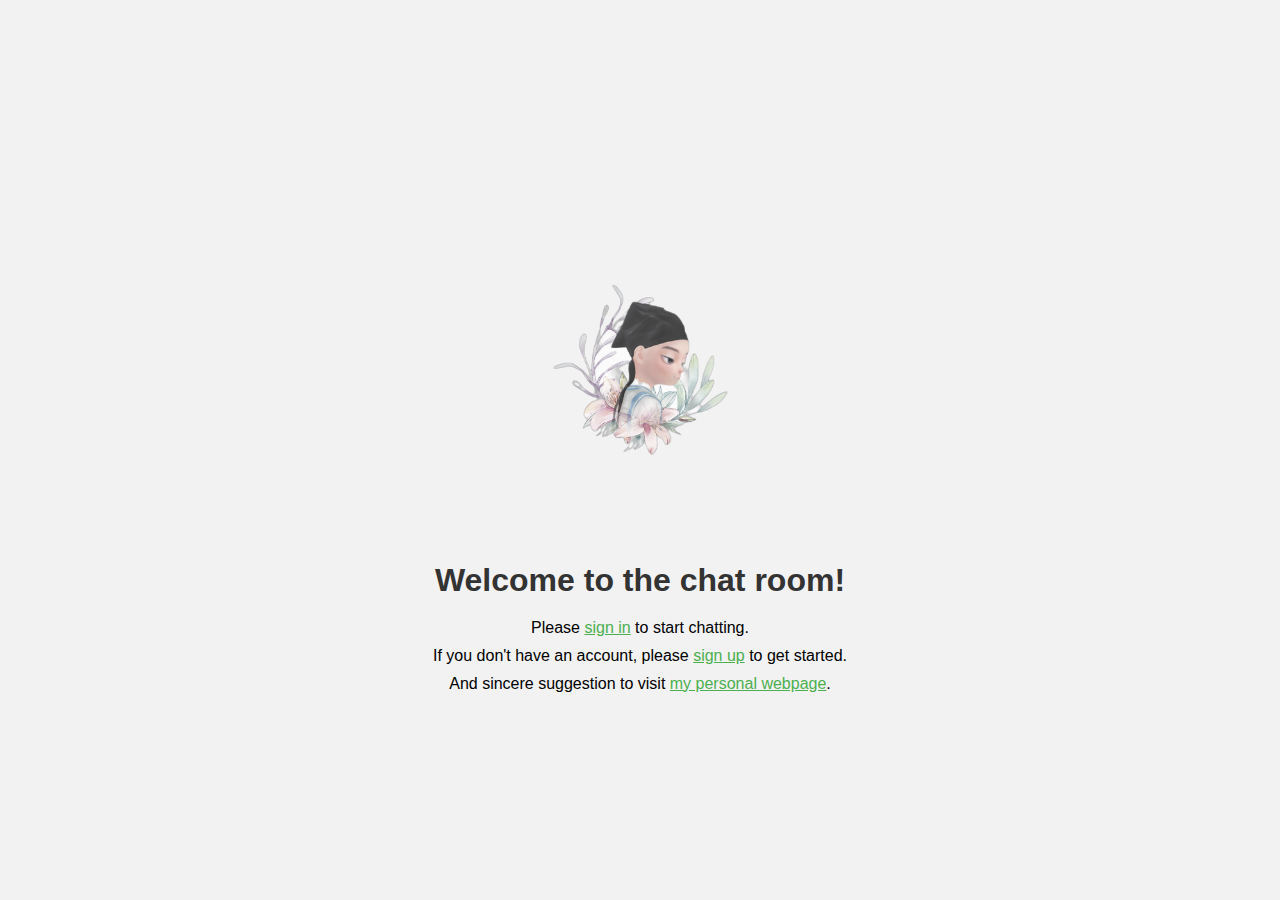
<file: templates/index.html>
<!DOCTYPE html>
<html>
<head>
  <title>Welcome</title>
  <style>
    * {
      box-sizing: border-box;
    }

    body {
      display: flex;
      justify-content: center;
      align-items: center;
      height: 100vh;
      margin: 0;
      background-color: #f2f2f2;
      font-family: Arial, Helvetica, sans-serif;
    }

    .container {
      text-align: center;
    }

    .logo {
      margin-bottom: 0px;
    }

    h1 {
      color: #333333;
      margin: 20px 0;
    }

    p {
      margin: 10px 0;
    }

    a {
      color: #4CAF50;
    }
  </style>
</head>
<body>
<div class="container">
  <img src="../static/images/avator.png" alt="Logo" class="logo" width="200" height="340">
  <h1>Welcome to the chat room!</h1>
  <p>Please <a href="/login">sign in</a> to start chatting.</p>
  <p>If you don't have an account, please <a href="/register">sign up</a> to get started.</p>
  <p>And sincere suggestion to visit <a href="https://elandwoo.github.io">my personal webpage</a>.</p>
</div>
</body>
</html>
</file>
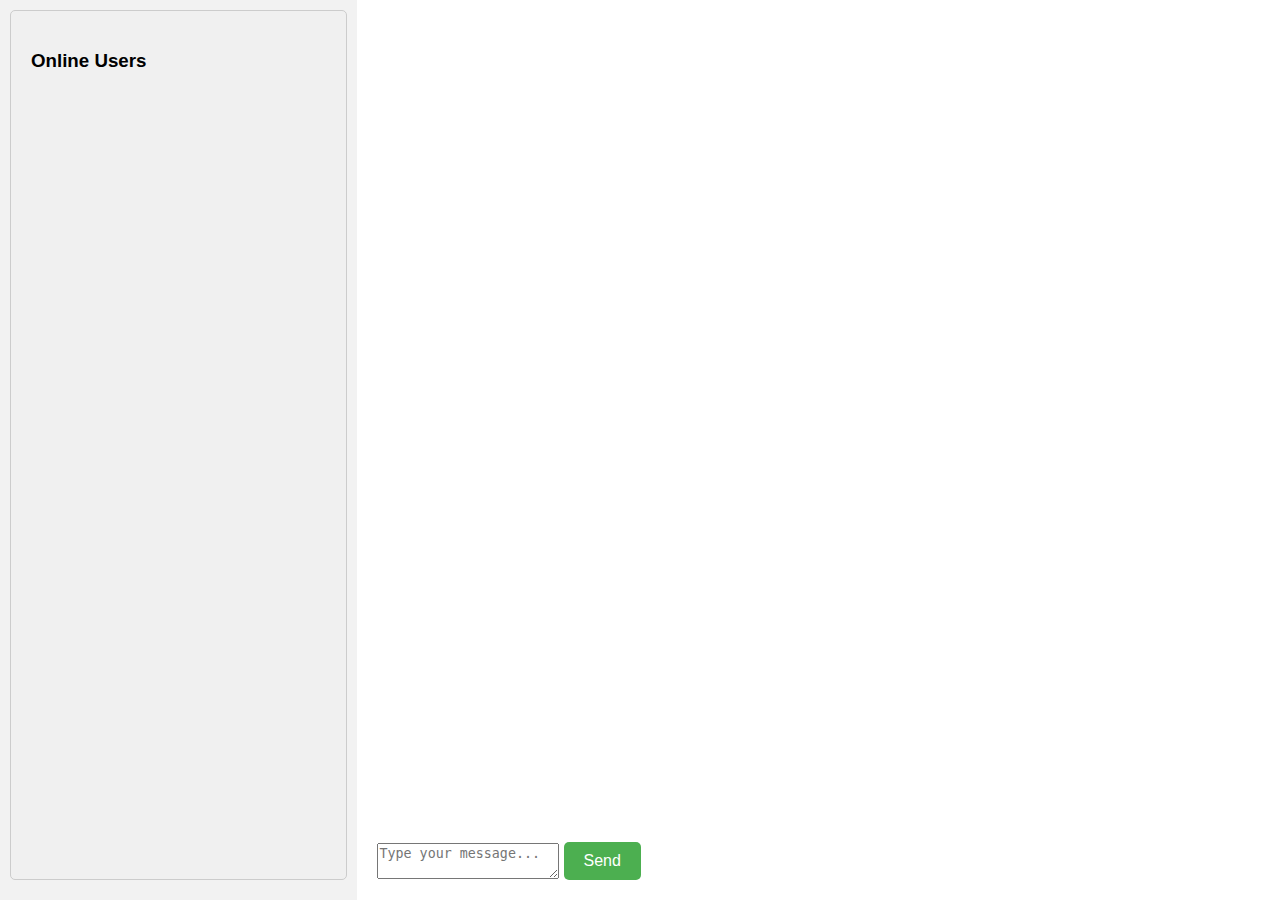
<file: templates/chat.html>
<!DOCTYPE html>
<html lang="en">
<head>
    <meta charset="UTF-8">
    <meta name="viewport" content="width=device-width, initial-scale=1.0">
    <title>Chat Room</title>
    <style>
        * {
            box-sizing: border-box;
        }

        body {
            display: flex;
            height: 100vh;
            background-color: #f2f2f2;
            font-family: Arial, Helvetica, sans-serif;
            margin: 0;
            padding: 0;
        }

        h1 {
            color: #333333;
            text-align: center;
            margin: 20px 0;
        }

        ul {
            list-style: none;
            margin: 0;
            padding: 0;
        }

        li {
            background-color: #ffffff;
            border-radius: 5px;
            box-shadow: 0px 0px 10px 0px rgba(0, 0, 0, 0.1);
            padding: 10px;
            margin: 10px 0;
        }
        .user-list {
          padding: 20px;
          overflow-y: auto;
          margin: 10px;
          border: 1px solid #ccc;
          border-radius: 5px;
          width: 200px;
          height: calc(100% - 30px); /* 确保高度足够显示标题和在线用户列表 */
          flex: 1;
          background-color: #f0f0f0;
        }

        .chat-container {
            flex: 3;
            display: flex;
            flex-direction: column;
            background-color: #fff;
            padding: 20px;
        }

        .messages {
            flex: 1;
            overflow-y: auto;
            padding-bottom: 10px;
        }

        #messages {
            min-height: calc(100% - 150px);
            overflow-y: scroll;
        }

        .input-container {
            display: flex;
            align-items: center;
        }

        input[type="text"] {
            flex: 1;
            padding: 5px;
            border: none;
            border-radius: 5px;
            box-shadow: 0px 0px 10px 0px rgba(0, 0, 0, 0.1);
            margin-right: 10px;
            width: 80%;
            font-size: 16px;
        }

        button {
            padding: 5px 10px;
            margin-left: 5px;
            cursor: pointer;
        }

        #chat-form {
            position: absolute;
            bottom: 0;
            left: 0;
            width: 75%;
            background-color: #f2f2f2;
            padding: 10px;
            box-sizing: border-box;
            display: flex;
        }

        #chat-form input[type="text"] {
            flex: 1;
            padding: 10px;
            border: none;
            border-radius: 5px;
            margin-right: 10px;
            box-sizing: border-box;
        }

        #chat-form button[type="submit"] {
            background-color: #4CAF50;
            color: white;
            padding: 10px 20px;
            border: none;
            border-radius: 5px;
            cursor: pointer;
            transition: background-color 0.2s;
        }

        #chat-form button[type="submit"]:hover {
            background-color: #3e8e41;
        }

        .chat-form-fixed {
            position: fixed;
            bottom: 0;
        }

        button[type="submit"] {
            background-color: #4CAF50;
            color: white;
            padding: 10px 20px;
            border: none;
            border-radius: 5px;
            cursor: pointer;
            transition: background-color 0.2s;
            font-size: 16px;
        }
    </style>
</head>
<body>
<div class="user-list" id="user-list">
    <h3>Online Users</h3>
    <!-- 在线用户列表将在这里显示 -->
</div>

<div class="chat-container">
    <div class="messages" id="messages">
        <!-- 聊天消息将在这里显示 -->
    </div>
    <div class="input-container">
        <textarea type="text" id="message" placeholder="Type your message..."></textarea>
        <button id="submit" type="submit">Send</button>
    </div>

</div>
<script>
    window.addEventListener("DOMContentLoaded", function () {
        var ws = new WebSocket("ws://" + window.location.host + "/ws");

        function handleUserList(data) {
            const userList = document.querySelector(".user-list");
            userList.innerHTML = data.slice("Online users: ".length).replace(/,/g, "<br>");
        }

        function handleMessage(data) {
            const messageContainer = document.getElementById("messages");
            const message = document.createElement("li");

            const parsedMessage = data.split(/:(.+)/, 2);
            const userInfo = parsedMessage[0];
            const msgText = parsedMessage[1].replace(/\n/g, "<br>"); // 将换行符替换为 <br>

            const userElement = document.createElement("strong");
            userElement.innerText = userInfo + ": "; // 使用 innerText 插入用户的名字

            const msgElement = document.createElement("span");
            msgElement.innerHTML = msgText; // 使用 innerHTML 插入消息，这样 <br> 会被解析成HTML换行符

            message.appendChild(userElement);
            message.appendChild(msgElement);

            messageContainer.appendChild(message);
            messageContainer.scrollTop = messageContainer.scrollHeight;
        }

        ws.onopen = function () {
            console.log("Connected to chat");
        };

        ws.onmessage = function (event) {
            const data = event.data;

            if (data.startsWith("Online users: ")) {
                handleUserList(data);
            } else {
                handleMessage(data);
            }
        };

        ws.onclose = function () {
            console.log("Disconnected from chat");
        };
        document.getElementById("message").addEventListener("keydown", function (event) {
            if (event.key === "Enter" && event.shiftKey) { // 检测 Shift+Enter 键的按下
                event.preventDefault(); // 阻止 Shift+Enter 键的默认行为
                const messageInput = document.getElementById("message");
                messageInput.value += "\n"; // 添加换行符
                document.getElementById("submit").click(); // 触发发送消息的事件
            }
        });

        document.getElementById("submit").addEventListener("click", function (event) {
            event.preventDefault();
            const messageInput = document.getElementById("message");
            ws.send(messageInput.value);
            messageInput.value = "";
        });
    });
</script>
</body>
</html>
</file>
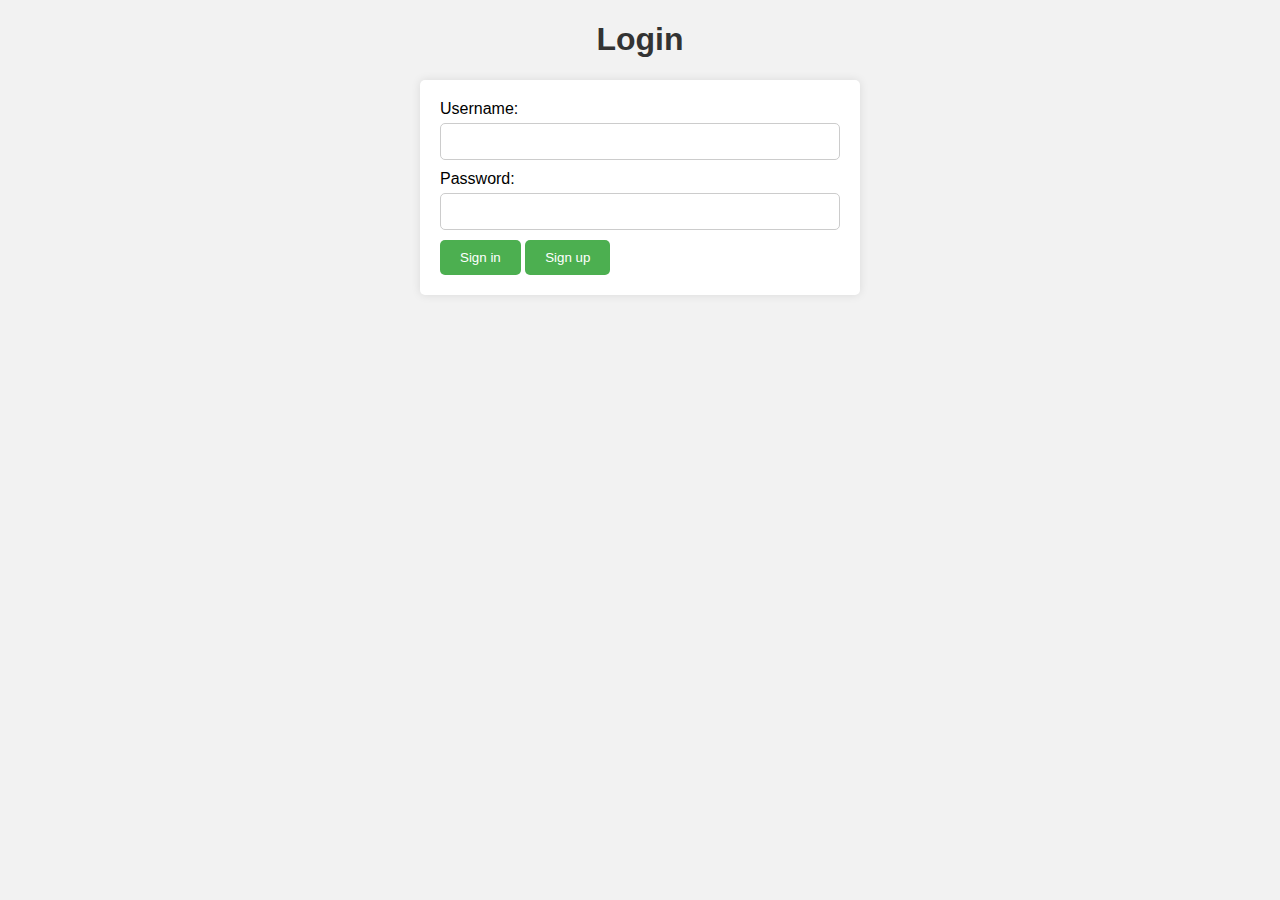
<file: templates/login.html>
<!DOCTYPE html>
<html>
<head>
    <title>Login</title>
    <script>
        const registerButton = document.getElementById('register-button');
        registerButton.addEventListener('click', function() {
            window.location.href = '/register';
        });
    </script>

    <style>
        body {
            background-color: #f2f2f2;
            font-family: Arial, Helvetica, sans-serif;
        }
        h1 {
            text-align: center;
            color: #333333;
        }

        form {
            background-color: #ffffff;
            padding: 20px;
            border-radius: 5px;
            box-shadow: 0px 0px 10px 0px rgba(0, 0, 0, 0.1);
            max-width: 400px;
            margin: 0 auto;
        }

        label {
            display: block;
            margin-bottom: 5px;
        }

        input[type="text"],
        input[type="password"] {
            width: 100%;
            padding: 10px;
            border-radius: 5px;
            border: 1px solid #cccccc;
            margin-bottom: 10px;
            box-sizing: border-box;
        }

        button[type="submit"], button[type="button"] {
            background-color: #4CAF50;
            color: white;
            padding: 10px 20px;
            border: none;
            border-radius: 5px;
            cursor: pointer;
            transition: background-color 0.2s;
        }

        button[type="submit"]:hover {
            background-color: #3e8e41;
        }
    </style>
</head>
<body>
<h1>Login</h1>
<form action="/login" method="post">
    <label for="username">Username:</label>
    <input type="text" id="username" name="username">
    <br>
    <label for="password">Password:</label>
    <input type="password" id="password" name="password">
    <br>
    <form action="/login" method="post">
        <!-- ... -->
        <button type="submit">Sign in</button>
        <a href="/register" class="register"><button type="button">Sign up</button></a>
    </form>

</form>
</body>
</html>
</file>
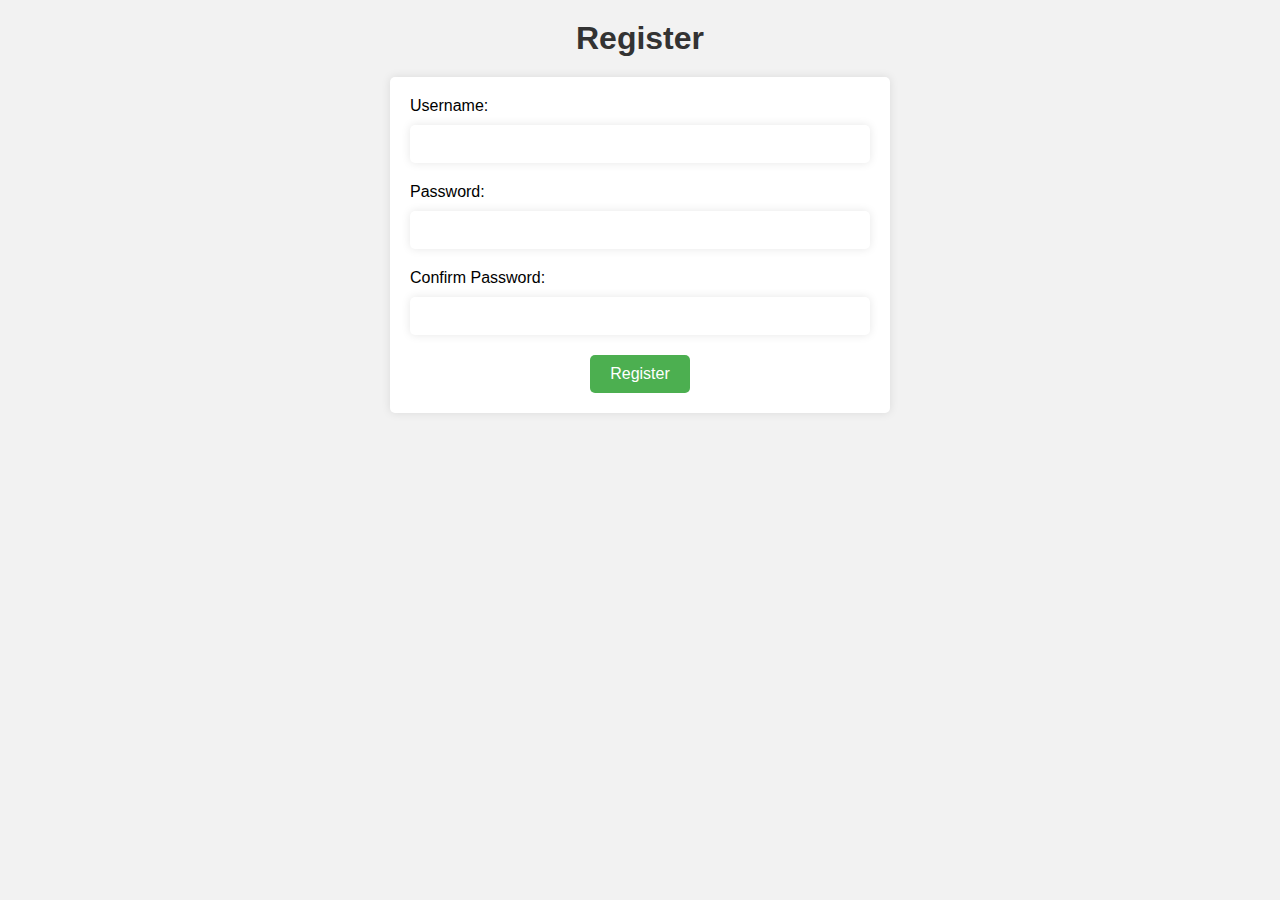
<file: templates/register.html>
<!DOCTYPE html>
<html>
<head>
  <title>Register</title>
  <style>
    * {
      box-sizing: border-box;
    }

    body {
      background-color: #f2f2f2;
      font-family: Arial, Helvetica, sans-serif;
      margin: 0;
      padding: 0;
    }

    h1 {
      color: #333333;
      text-align: center;
      margin: 20px 0;
    }

    form {
      background-color: #ffffff;
      border-radius: 5px;
      box-shadow: 0px 0px 10px 0px rgba(0, 0, 0, 0.1);
      padding: 20px;
      text-align: center;
      max-width: 500px;
      margin: 0 auto;
    }

    label {
      display: block;
      text-align: left;
      margin-bottom: 10px;
    }

    input[type="text"],
    input[type="password"] {
      border: none;
      border-radius: 5px;
      box-shadow: 0px 0px 10px 0px rgba(0, 0, 0, 0.1);
      padding: 10px;
      margin-bottom: 20px;
      width: 100%;
      font-size: 16px;
    }

    button[type="submit"] {
      background-color: #4CAF50;
      color: white;
      padding: 10px 20px;
      border: none;
      border-radius: 5px;
      cursor: pointer;
      transition: background-color 0.2s;
      font-size: 16px;
    }

    button[type="submit"]:hover {
      background-color: #3e8e41;
    }
  </style>
</head>
<body>
<h1>Register</h1>
<form action="/register" method="post">
  <label for="username">Username:</label>
  <input type="text" id="username" name="username">
  <label for="password">Password:</label>
  <input type="password" id="password" name="password">
  <label for="confirm_password">Confirm Password:</label>
  <input type="password" id="confirm_password" name="confirm_password">
  <button type="submit">Register</button>
</form>
</body>
</html>
</file>
